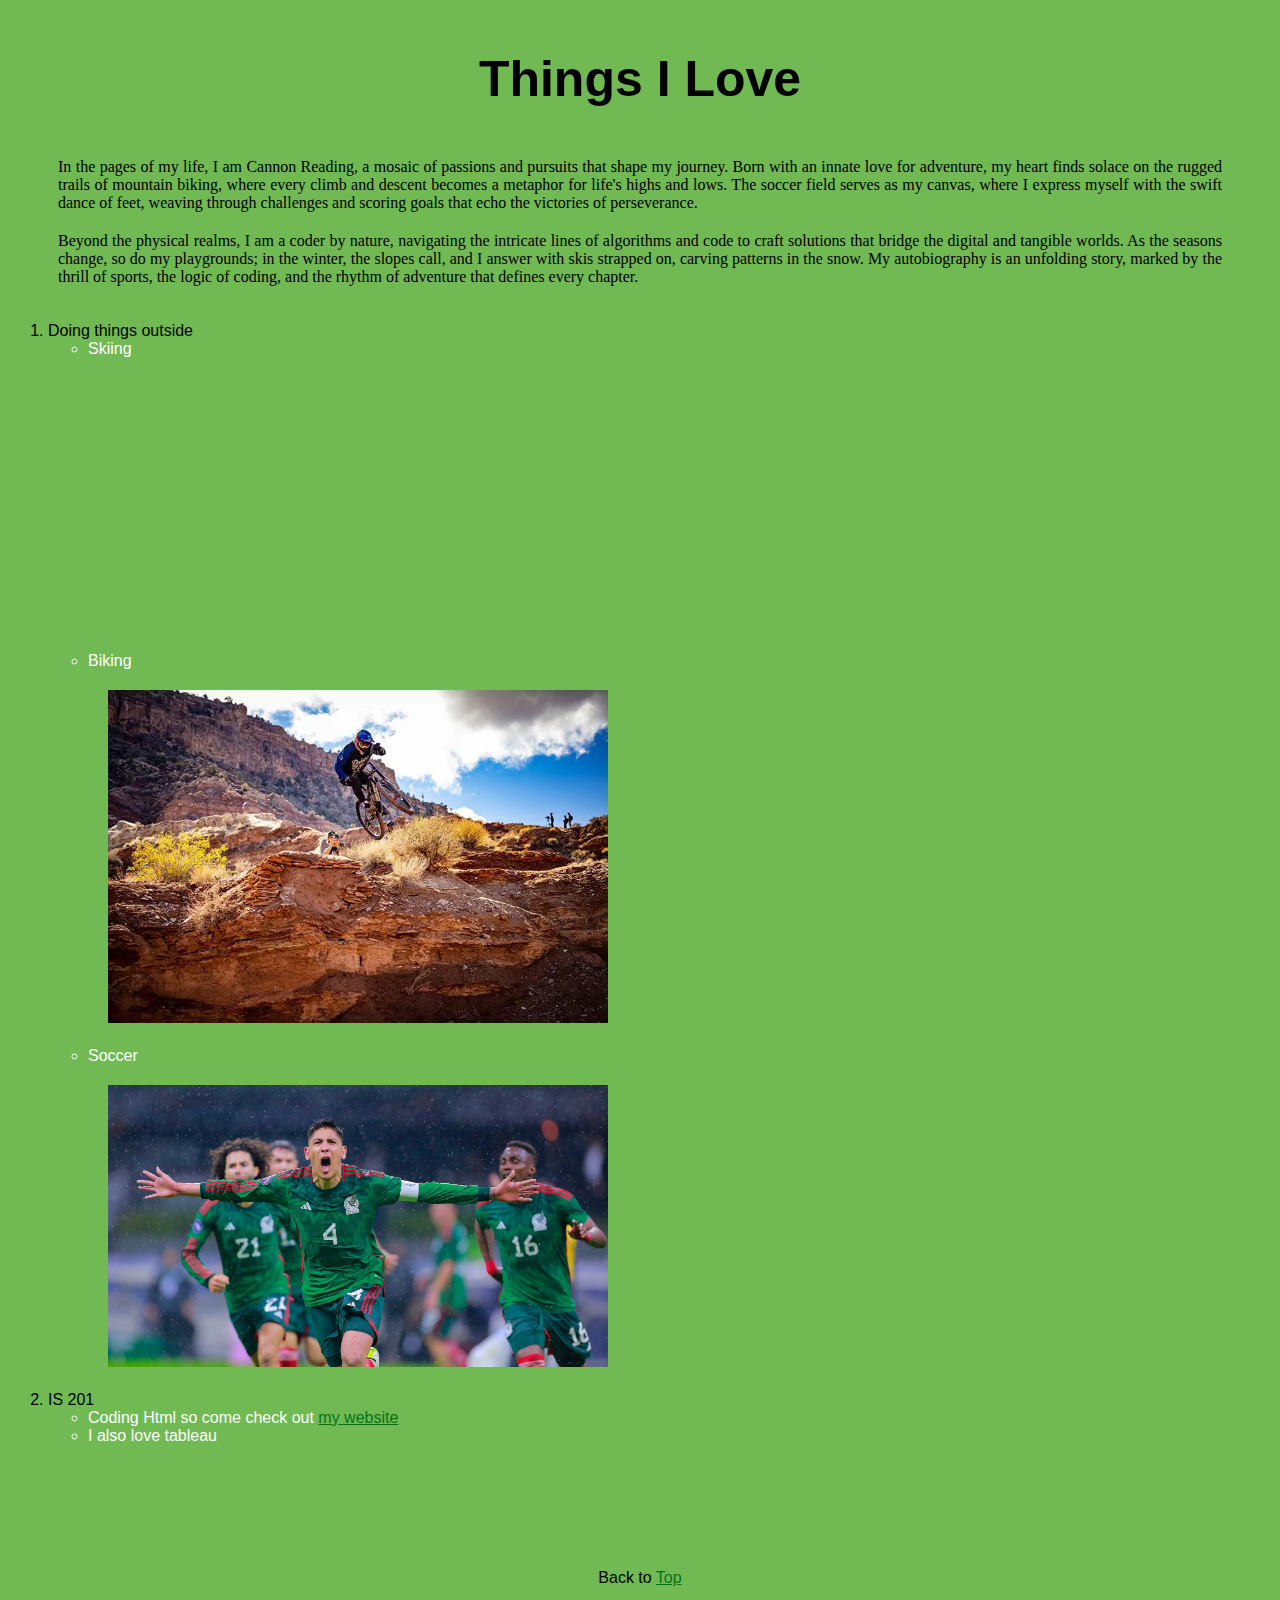
<file: scratch.html>
<!DOCTYPE html>
<html lang="en">
<head>
    <meta charset="UTF-8">
    <meta name="viewport" content="width=device-width, initial-scale=1.0">
    <title>Scratch Page</title>
    <link rel="stylesheet" href="css/styles2.css">
</head>
<body> 
    <p class="special" id="top">Things I Love</p>
    <div class="para">
        In the pages of my life, I am Cannon Reading, a mosaic of passions and pursuits that shape my journey. Born with an innate love for adventure, my heart finds solace on the rugged trails of mountain biking, where every climb and descent becomes a metaphor for life's highs and lows. The soccer field serves as my canvas, where I express myself with the swift dance of feet, weaving through challenges and scoring goals that echo the victories of perseverance.
    </div>
    <div class="para">
              Beyond the physical realms, I am a coder by nature, navigating the intricate lines of algorithms and code to craft solutions that bridge the digital and tangible worlds. As the seasons change, so do my playgrounds; in the winter, the slopes call, and I answer with skis strapped on, carving patterns in the snow. My autobiography is an unfolding story, marked by the thrill of sports, the logic of coding, and the rhythm of adventure that defines every chapter.
    </div>

  
   <ol>
        <li>Doing things outside
            <ul class="liststuff">     
                <li>Skiing</li>
                <iframe width="150" class="image" height="250" src="https://www.youtube.com/embed/fK3GYdYAIXs?si=kbXes6iuH5rlyd2p" title="YouTube video player" frameborder="0" allow="accelerometer; autoplay; clipboard-write; encrypted-media; gyroscope; picture-in-picture; web-share" allowfullscreen></iframe>
                <li>Biking</li>
                <img class="image" width="150" src="Images/Bikes.webp" alt="A picture of a man biking">
                <li>Soccer</li>
                <img class="image" width="150" alt="The Mexican soccer team" src="Images/Soccer.webp">
            </ul>
        </li>

        <li> IS 201
            <ul class="liststuff">
                <li>Coding Html so come check out <span><a href="index.html" target="_blank">my website</a></span></li>
                <li>I also love tableau</li> 
            </ul>
        </li>
        
    </ol>

    <div class='tableauPlaceholder' id='viz1702414574833' style='position: relative'>
        <noscript><a href='#'><img alt='Sheet 4 ' src='https:&#47;&#47;public.tableau.com&#47;static&#47;images&#47;Co&#47;Countries_17024145569130&#47;Sheet4&#47;1_rss.png' width="10" height="10" style='border: none' /></a></noscript>
        <object class='tableauViz'  style='display:none;'><param name='host_url' value='https%3A%2F%2Fpublic.tableau.com%2F' /> <param name='embed_code_version' value='3' /> <param name='site_root' value='' />
            <param name='name' value='Countries_17024145569130&#47;Sheet4' /><param name='tabs' value='no' /><param name='toolbar' value='yes' /><param name='static_image' value='https:&#47;&#47;public.tableau.com&#47;static&#47;images&#47;Co&#47;Countries_17024145569130&#47;Sheet4&#47;1.png' /> 
            <param name='animate_transition' value='yes' /><param name='display_static_image' value='yes' /><param name='display_spinner' value='yes' /><param name='display_overlay' value='yes' /><param name='display_count' value='yes' /><param name='language' value='en-US' />
            <param name='filter' value='publish=yes' />
            <div id="tableauContainer" style="width: 500px; height: 300px;"></div>
        </object>
       
    </div>               
         <script type='text/javascript'>                    var divElement = document.getElementById('viz1702414574833');                    var vizElement = divElement.getElementsByTagName('object')[0];                    vizElement.style.width='100%';vizElement.style.height=(divElement.offsetWidth*0.75)+'px';                   
          var scriptElement = document.createElement('script');                   
          scriptElement.src = 'https://public.tableau.com/javascripts/api/viz_v1.js';                    vizElement.parentNode.insertBefore(scriptElement, vizElement);                </script>

   <div class="bottom">Back to <a href="#top">Top</a></div>
    

</body>
</html>
</file>
<file: css/styles2.css>
body{
    background-color:rgb(113, 185, 83);
    font-family: 'Lucida Sans', 'Lucida Sans Regular', 'Lucida Grande', 'Lucida Sans Unicode', Geneva, Verdana, sans-serif;
}
.special{
    font-size: 50px;
    color: black;
    font-weight: bold;
    text-align: center;
}

.image{
    padding: 20px;
    width: 500px;
}
.liststuff{
    color: white;
}

a{
    color:rgb(4, 115, 24);
}
.tableauPlaceholder{
    size: 10%;
    height: 100px;
    
}
.bottom{
    text-align: center;
    padding: 5px;
    margin: 3px;
    bottom: 3px;
}

.para{
    font-family:Georgia, 'Times New Roman', Times, serif;
    color: black;
    text-align: justify;
    padding-left: 50px;
    padding-right: 50px;
    padding-bottom: 20px;
}
</file>
